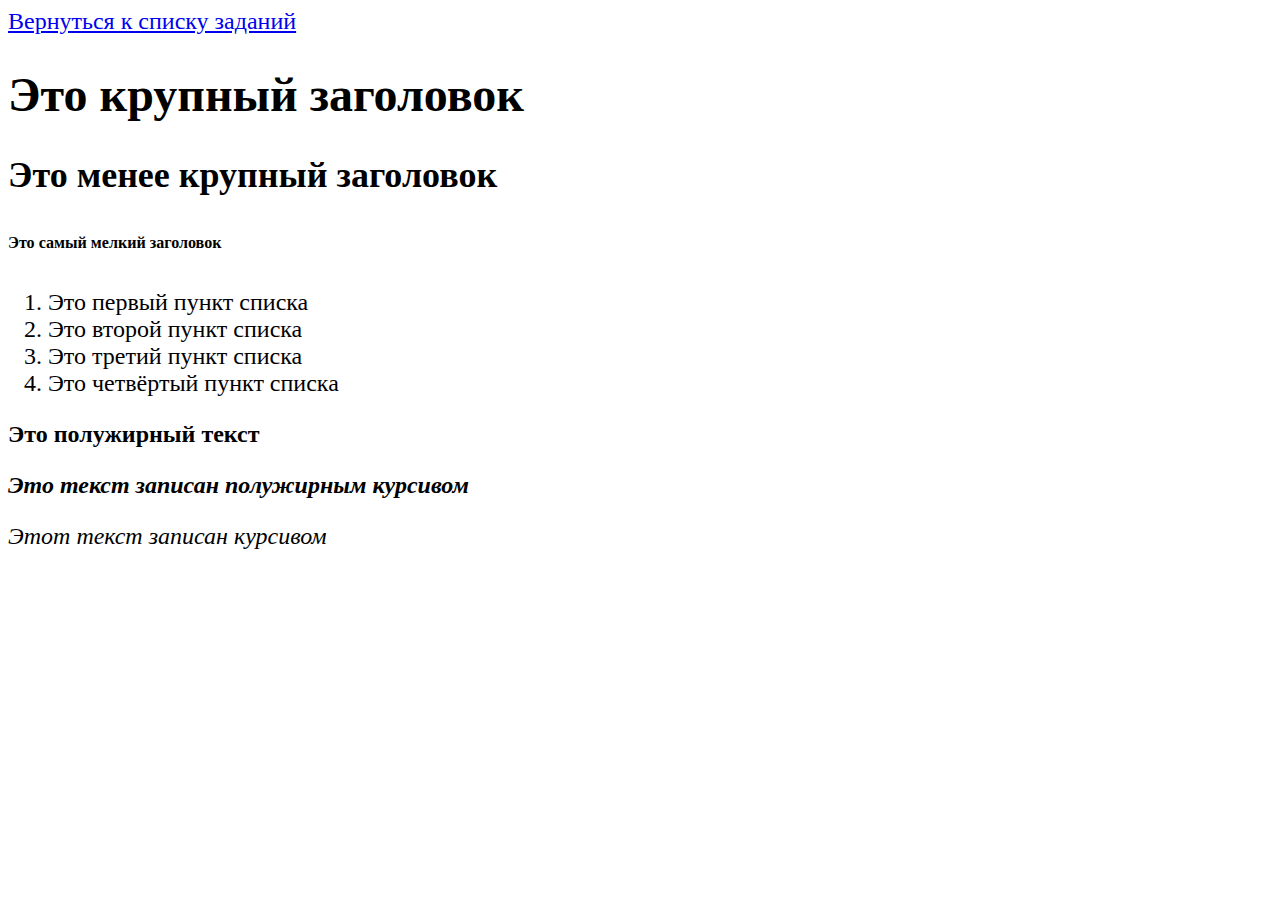
<file: code 1.html>
<!DOCTYPE html>
<html>
<head>
    <meta charset="UTF-8">
    <title>Задание №1</title>
    <link rel="stylesheet" href="styles 1.css">
</head>
<body>
<a href="task_main.html">Вернуться к списку заданий</a>
<h1>Это крупный заголовок</h1>
<h2>Это менее крупный заголовок</h2>
<h6>Это самый мелкий заголовок</h6>
<ol>
    <li>Это первый пункт списка</li>
    <li>Это второй пункт списка</li>
    <li>Это третий пункт списка</li>
    <li>Это четвёртый пункт списка</li>
</ol>
<p><b>Это полужирный текст</b></p>
<p><b><i>Это текст записан полужирным курсивом</i></b></p>
<p><i>Этот текст записан курсивом</i></p>
</body>
</html>
</file>
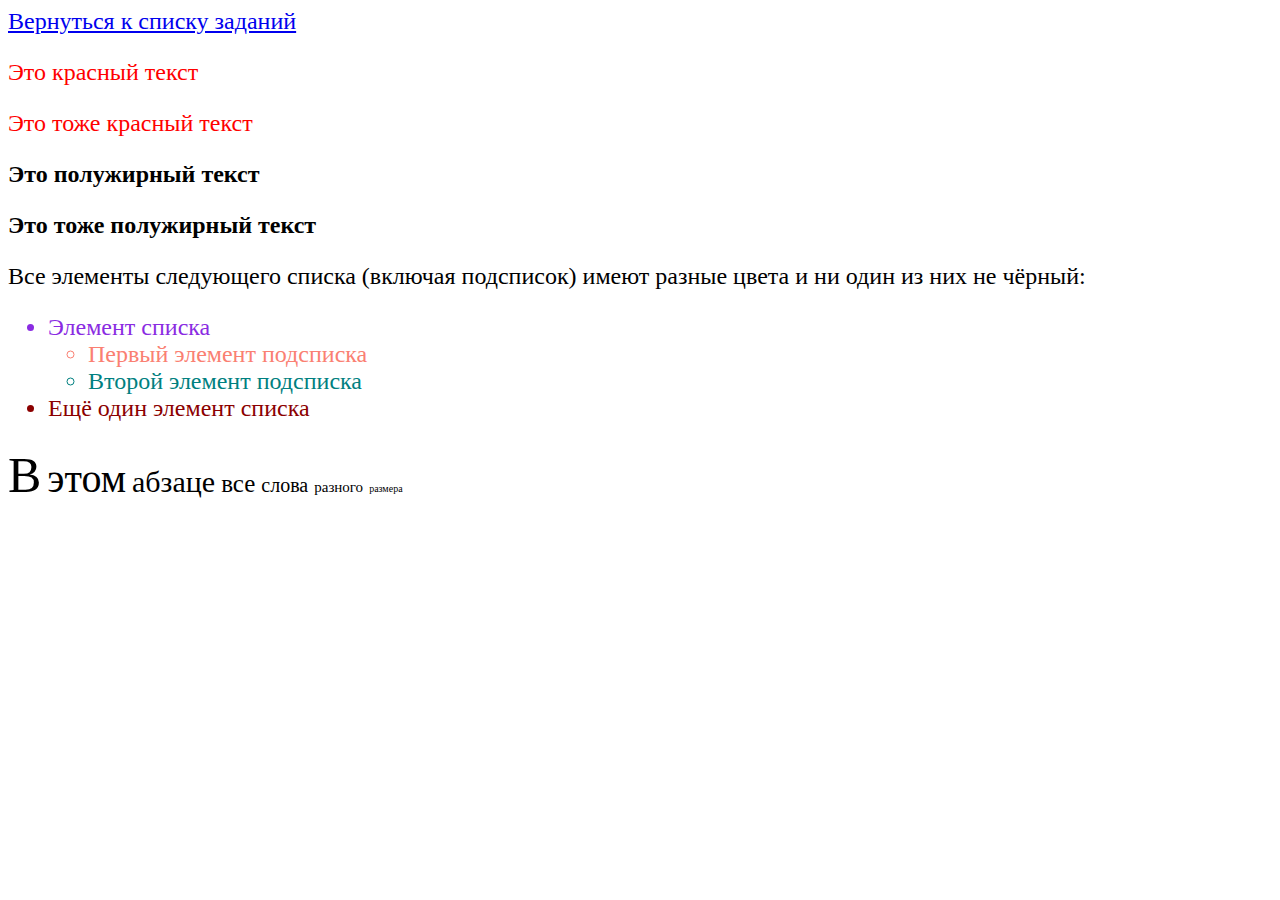
<file: code 2.html>
<!DOCTYPE html>
<html>
<head>
    <meta charset="UTF-8">
    <title>Задание №2</title>
    <link rel="stylesheet" href="styles 2.css">
</head>
<body>
<a href="task_main.html">Вернуться к списку заданий</a>
<p class="red">Это красный текст</p>
<p class="red">Это тоже красный текст</p>
<p class="bold">Это полужирный текст</p>
<p class="bold">Это тоже полужирный текст</p>
<p>Все элементы следующего списка (включая подсписок) имеют разные цвета и ни один из них не чёрный:</p>
<ul>
    <li class="blueviolet">Элемент списка</li>
        <ul>
            <li class="salmon">Первый элемент подсписка</li>
            <li class="teal">Второй элемент подсписка</li>
        </ul>
    <li class="darkred">Ещё один элемент списка</li>
</ul>
<p><span class="xxlarge">В</span>
<span class="xlarge">этом</span>
<span class="large">абзаце</span> 
<span class="medium">все</span>
<span class="small">слова</span>
<span class="xsmall">разного</span>
<span class="xxsmall">размера</span></p>
</body>
</html>
</file>
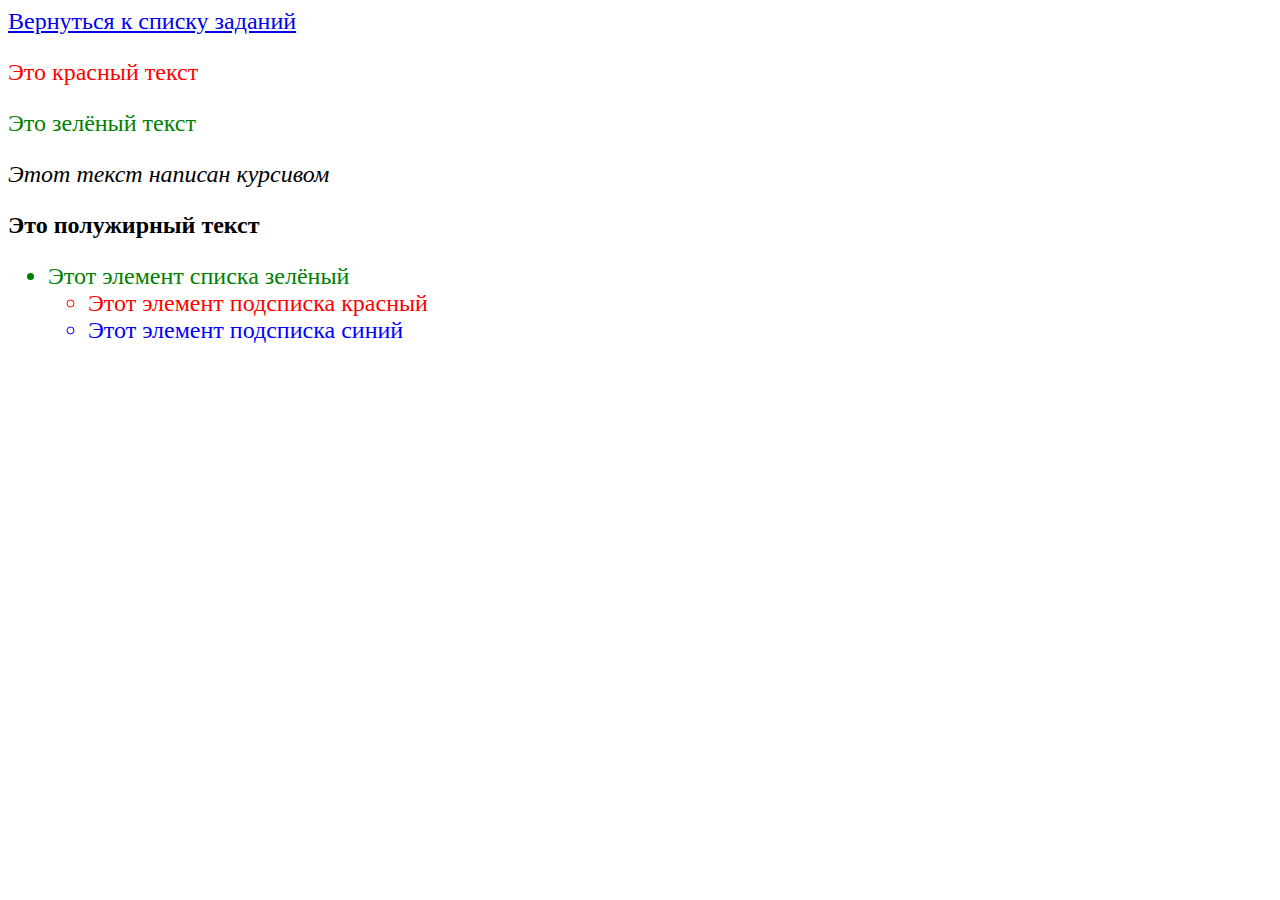
<file: code 3.html>
<!DOCTYPE html>
<html>
<head>
    <meta charset="UTF-8">
    <title>Задание №3*</title>
    <link rel="stylesheet" href="styles 3.css">
</head>
<body>
<a href="task_main.html">Вернуться к списку заданий</a>
<p class="red">Это красный текст</p>
<p class="green">Это зелёный текст</p>
<p class="italic">Этот текст написан курсивом</p>
<p class="bold">Это полужирный текст</p>
<ul>
    <li class="green">Этот элемент списка зелёный</li>
    <ul>
        <li class="red">Этот элемент подсписка красный</li>
        <li class="blue">Этот элемент подсписка синий</li>
    </ul>
</ul>
</body>
</html>
</file>
<file: styles 1.css>
body {
    font-size: 24px;
}
</file>
<file: styles 2.css>
body {
    font-size: 24px;
}
.red {
    color: red;
}
.bold {
    font-weight: bold;
}
.blueviolet {
    color: blueviolet;
}
.salmon {
    color: salmon;
}
.teal {
    color: teal;
}
.darkred {
    color: darkred;
}
.xxlarge {
    font-size: 50px;
}
.xlarge {
    font-size: 40px;
}
.large {
    font-size: 30px;
}
.medium {
    font-size: 25px;
}
.small {
    font-size: 20px;
}
.xsmall {
    font-size: 15px;
}
.xxsmall {
    font-size: 10px;
}
</file>
<file: styles 3.css>
body {
    font-size: 24px;
}
.red {
    color: red;
}
.green {
    color: green;
}
.blue {
    color: blue;
}
.italic{
    font-style: italic;
}
.bold {
    font-weight: bold;
}
</file>
